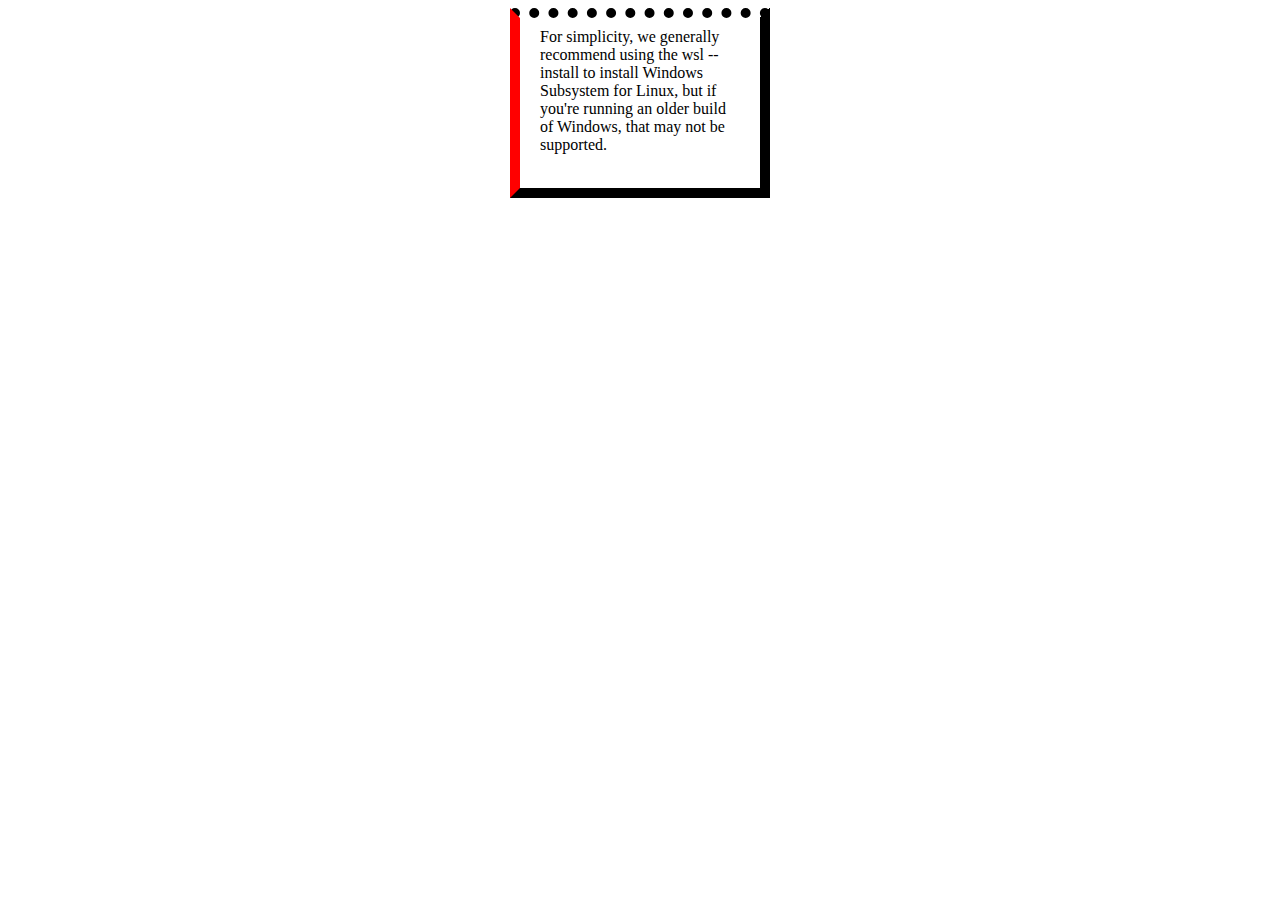
<file: index.html>
<!DOCTYPE html>
<html>
    <head>
        <style type="text/css">
            .box {
                border: solid 10px black;
                border-top-style: dotted;
                border-left-color: red;
                width: 200px;
                height: 150px;
                padding: 10px 20px;
                margin-left: auto;
                margin-right: auto;
            }
        </style>
    </head>
    <body>
        <!-- Flex css-->
        <div class="box">
            For simplicity, we generally recommend using the wsl --install to install Windows Subsystem for Linux, but if you're running an older build of Windows, that may not be supported. 
        </div>
        <div>
            <div></div>
        </div>
    </body>
</html>
</file>
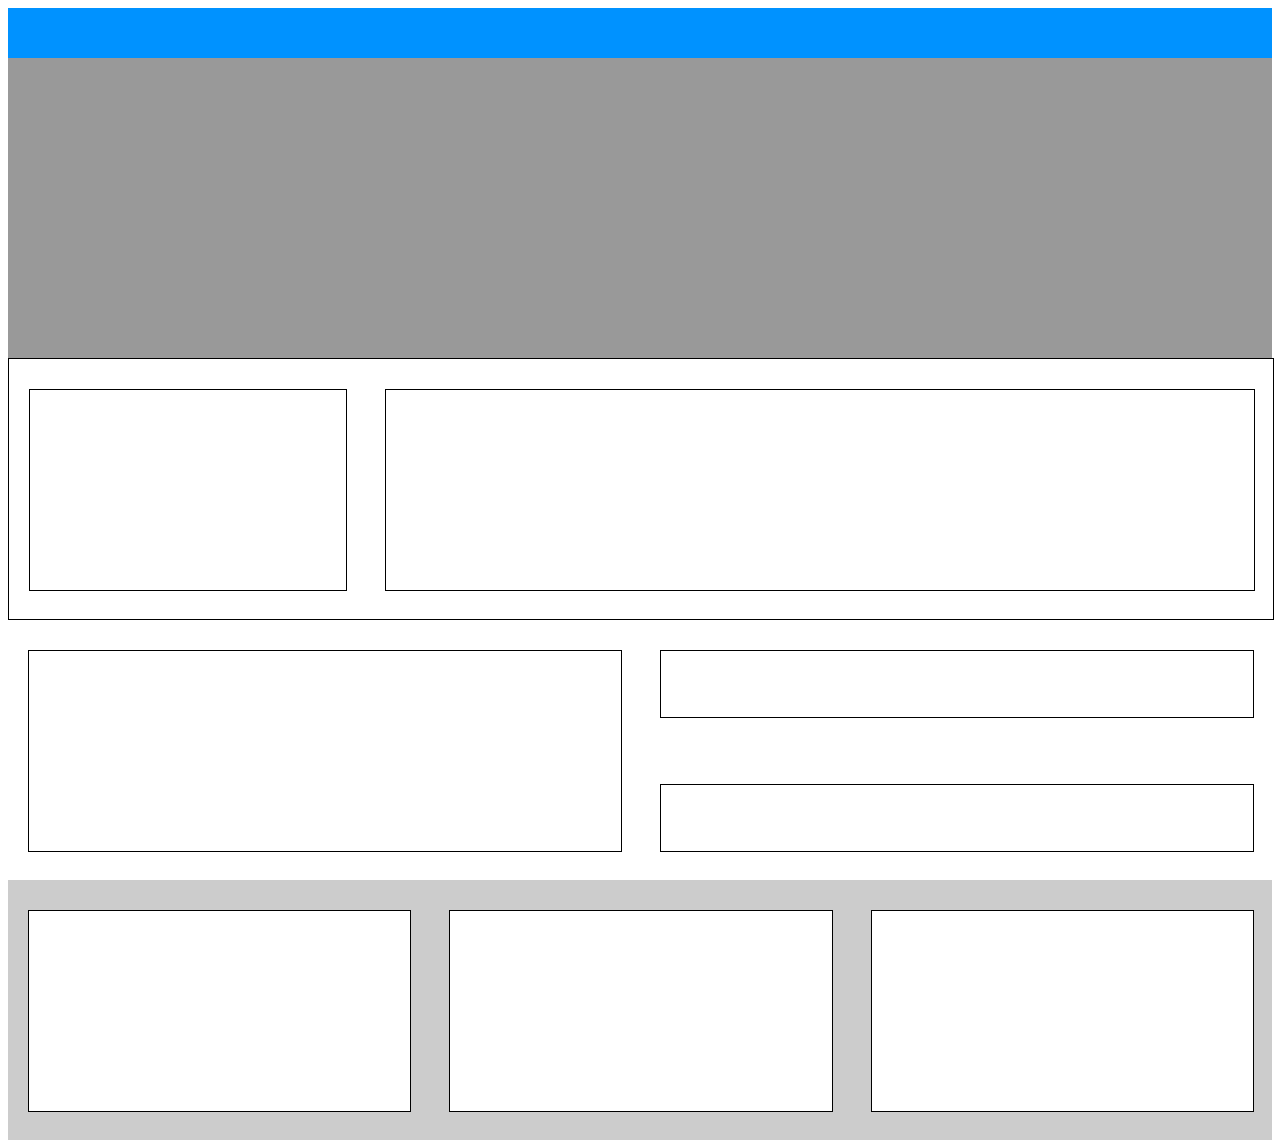
<file: layout.html>
<!DOCTYPE html>
<html>
    <head>
        <title></title>
        <style type="text/css">
            div {
                width: 100%;
            }
            .row {
                display: flex;
                flex-direction: row;
            }
            .box {
                max-width: 100%  !important;
                border: solid black 1px;
                height: 100%;
            }
            .sm-box {
                height: 33% !important;
            }
            #top-bar {
                background-color: #0092FF;
                height: 50px;
            }
            #intro {
                height: 300px;
                background-color: #999999;
            }
            #welcome {
                border: 1px solid black;
            }
            #welcome .row > div,
            #services .row > div,
            #ads .row > div {
               height: 200px;
               padding: 30px 20px; 
            }
            #welcome .row div:first-child {
               max-width: 25%;
            }
            #ads .row >  div:last-child {
                max-height: 200px !important;
            }
            #services {
                background-color: #cccccc;
            }
            #services .row > div > div {
                background-color: #ffffff;
            }
            
        </style>
    </head>
    <body>
        <div id="top-bar"></div>
        <div id="intro"></div>
        <div id="welcome">
            <div class="row">
                <div>
                    <div class="box"></div>
                </div>
                <div>
                    <div class="box"></div>
                </div>
            </div>
        </div>
        <div id="ads">
            <div class="row">
                <div>
                    <div class="box"></div>
                </div>
                <div>
                    <div class="box sm-box"></div>
                    <div class="sm-box"></div>
                    <div class="box sm-box"></div>
                </div>
            </div>
        </div>
        <div id="services">
            <div class="row">
                <div>
                    <div class="box"></div>
                </div>
                <div>
                    <div class="box"></div>
                </div>
                <div>
                    <div class="box"></div>
                </div>
            </div>
        </div>
        <div id="footer"></div>
    </body>
</html>
</file>
